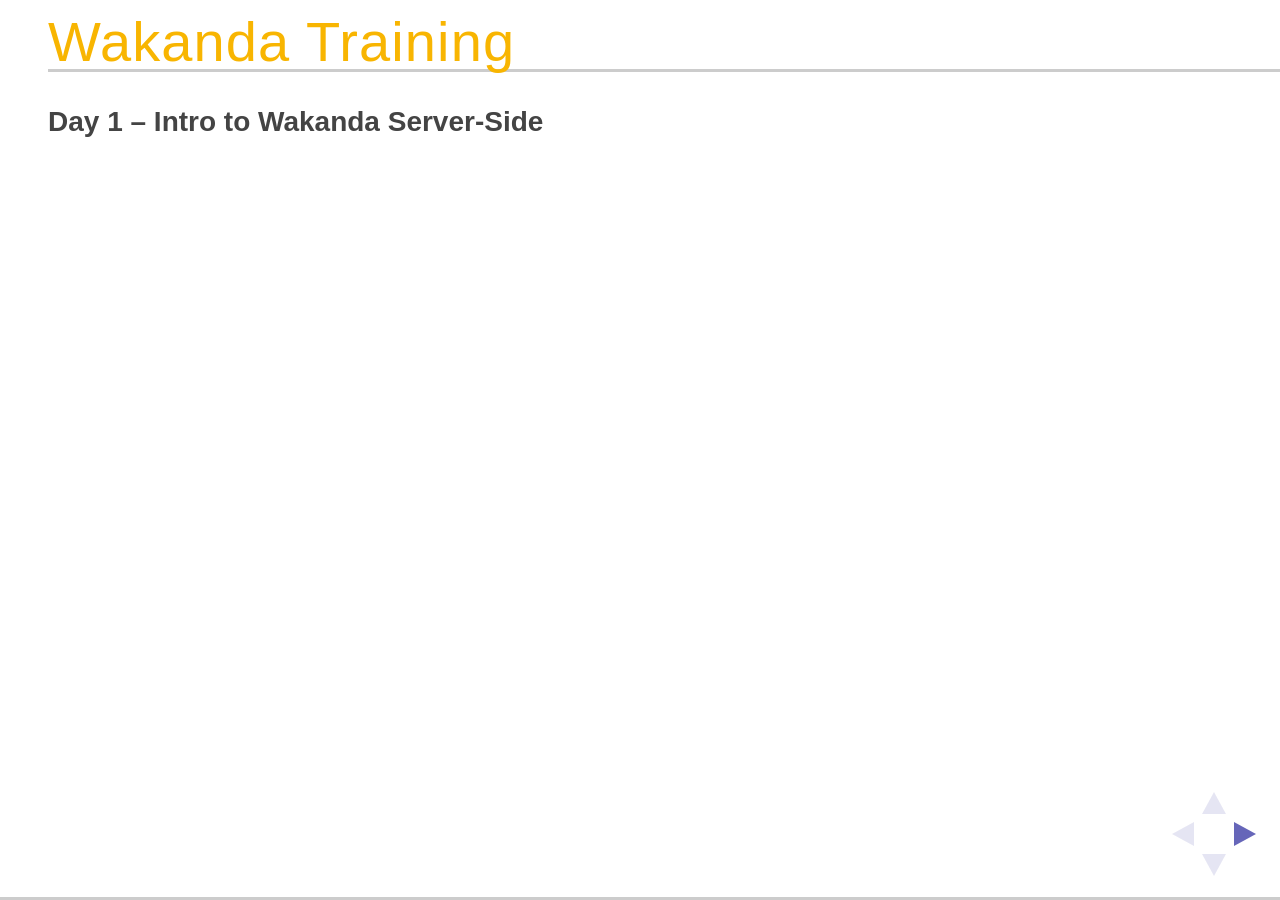
<file: WakandaTraining/WebFolder/wakSlides/01Overview.html>
﻿<!DOCTYPE html PUBLIC "-//W3C//DTD HTML 4.01 Transitional//EN"
   "http://www.w3.org/TR/html4/loose.dtd">

<html lang="en">
<head>
	<meta http-equiv="Content-Type" content="text/html; charset=utf-8">
	<title>Wakanda Training Day 1</title>
	<meta name="generator" content="TextMate http://macromates.com/">
	<meta name="author" content="David Robbins">
	<!-- Date: 2013-01-25 -->
	
	<link rel="stylesheet" href="reveal/css/reveal.css">
	<link rel="stylesheet" href="reveal/css/theme/wak.css" id="theme">

	<!-- For syntax highlighting -->
	<link rel="stylesheet" href="reveal/lib/css/zenburn.css">
</head>
<body>
<div id="container">
<div class="reveal">
<!-- Any section element inside of this container is displayed as a slide -->
<div class="slides">	

    <section>
        <h2>Wakanda Training</h2>
		<br/>
        <p><strong>Day 1 – Intro to Wakanda Server-Side</strong></p>
        <br/>

<!--        <p>Dave Terry</p>-->

<!--        <p>Pacific Data Management, Inc.</p>-->

    </section>

    <section>
        <h2>Wakanda Overview</h2>
        <ul>
            <li>Wakanda is a development and deployment<br/>environment for data-driven, browser-based<br/>applications</li>
        </ul>
    </section>   

	<section>
        <h2>Wakanda has three parts</h2>
        <ul>
            <li>Wakanda Server</li>
            <li>Wakanda Ajax Framework (WAF)</li>
            <li>Wakanda Studio</li>
        </ul>
    </section>

	<section>
        <h2>Wakanda Server</h2>
        <ul>
            <li>Wakanda Server is a faceless Data, Web, and REST server <br/>with a fully threaded JavaScript environment.</li>
        </ul>
    </section>

	<section>
        <h2>Wakanda Server as a Data Server</h2>
        <ul>
            <li>Built into Wakanda Server</li>
            <li>NoSQL but still relational</li>
            <li>Entity/Object based - Data is returned as JavaScript objects</li>
        </ul>
    </section>

	<section>
        <h2>Wakanda Server as a Web Server</h2>
        <ul>
            <li>Built-in admin pages</li>
            <li>Smart web page distribution (desktop, tablet, smartphone)</li>
            <li>Automatic session management</li>
        </ul>
    </section>


	<section>
        <h2>Wakanda Server as a REST Server</h2>
        <ul>
            <li>Industry standard HTTP-based data transfer architecture</li>
            <li>Used by Wakanda Ajax Framework to get and set data in Wakanda Server</li>
            <li>Can be used by other browser frameworks to manage data</li>
        </ul>
    </section>


	<section>
        <h2>Wakanda Server includes:</h2>
        <ul>
            <li>A fully threaded, very fast javascript environment</li>
            <li>A complete scriptable backup system</li>
            <li>A host of server-side services and resources</li>
        </ul>
    </section>

	<section>
        <h2>Wakanda Server runs on</h2>
        <ul>
            <li>Windows</li>
            <li>Mac</li>
            <li>Linux</li>
        </ul>
    </section>


	<section>
        <h2>Wakanda Ajax Framework</h2>
        <ul>
            <li>Multiple layers of access to Wakanda Server</li>
            <li>Provides easy-to-use data retrieval and update</li>
            <li>Implements a host of Wakanda specific widgets that are data aware</li>
            <li>Can be used in conjunction with other frameworks</li>
        </ul>
    </section>

	<section>
        <h2>WAF Requirements</h2>
        <ul>
            <li>HTML 5</li>
            <li>CSS 3</li>
            <li>Javascript</li>
			<li class="fragment"><br/>No browser plug-in needed!</li>

        </ul>
    </section>


	<section>
        <h2>WAF Supported Browsers</h2>
        <ul>
            <li>IE 9</li>
            <li>Chrome 6</li>
            <li>Safari 5</li>
            <li>Firefox 3.6</li>
        </ul>
    </section>
 
	<section>
        <h2>Wakanda Studio</h2>
        <ul>
            <li>Wakanda Studio is an IDE for creating <br/>Wakanda applications</li>

			<li class="fragment"><br/>Wakanda Studio runs on Mac OSX 10.6 and <br/> Windows Vista, 7 or 8 (32 or 64 bit)</li>

        </ul>
    </section>

	<section>
        <h2>Wakanda Studio Editors/Designers</h2>
        <ul>
            <li>Solution Explorer</li>
            <li>Datastore Model Designer</li>
            <li>GUI Designer (web page designer)</li>
            <li>Code editor</li>
            <li>Users and Groups editor (the Directory)</li>
            <li>Solution and project settings editor</li>
      </ul>
    </section>

	
</div>	
</div>
</div>
<script type="text/javascript" src="reveal/lib/js/head.min.js"></script>
<script type="text/javascript" src="reveal/js/reveal.js"></script>
<script type="text/javascript">
Reveal.initialize({
	controls: true,
	progress: true,
	history: true,
	center: true,
	overview: true,

	theme: Reveal.getQueryHash().theme, // available themes are in /css/theme
	transition: Reveal.getQueryHash().transition || 'linear', // default/cube/page/concave/zoom/linear/fade/none

	// Optional libraries used to extend on reveal.js
	dependencies: [
		{ src: 'reveal/lib/js/classList.js', condition: function() { return !document.body.classList; } },
		{ src: 'reveal/plugin/markdown/showdown.js', condition: function() { return !!document.querySelector( '[data-markdown]' ); } },
		{ src: 'reveal/plugin/markdown/markdown.js', condition: function() { return !!document.querySelector( '[data-markdown]' ); } },
		{ src: 'reveal/plugin/highlight/highlight.js', async: true, callback: function() { hljs.initHighlightingOnLoad(); } },
		{ src: 'reveal/plugin/zoom-js/zoom.js', async: true, condition: function() { return !!document.body.classList; } },
		{ src: 'reveal/plugin/notes/notes.js', async: true, condition: function() { return !!document.body.classList; } }
	//	{ src: 'reveal/plugin/remotes/remotes.js', async: true, condition: function() { return !!document.body.classList; } }
	]
});


</script>
</body>
</html>
</file>
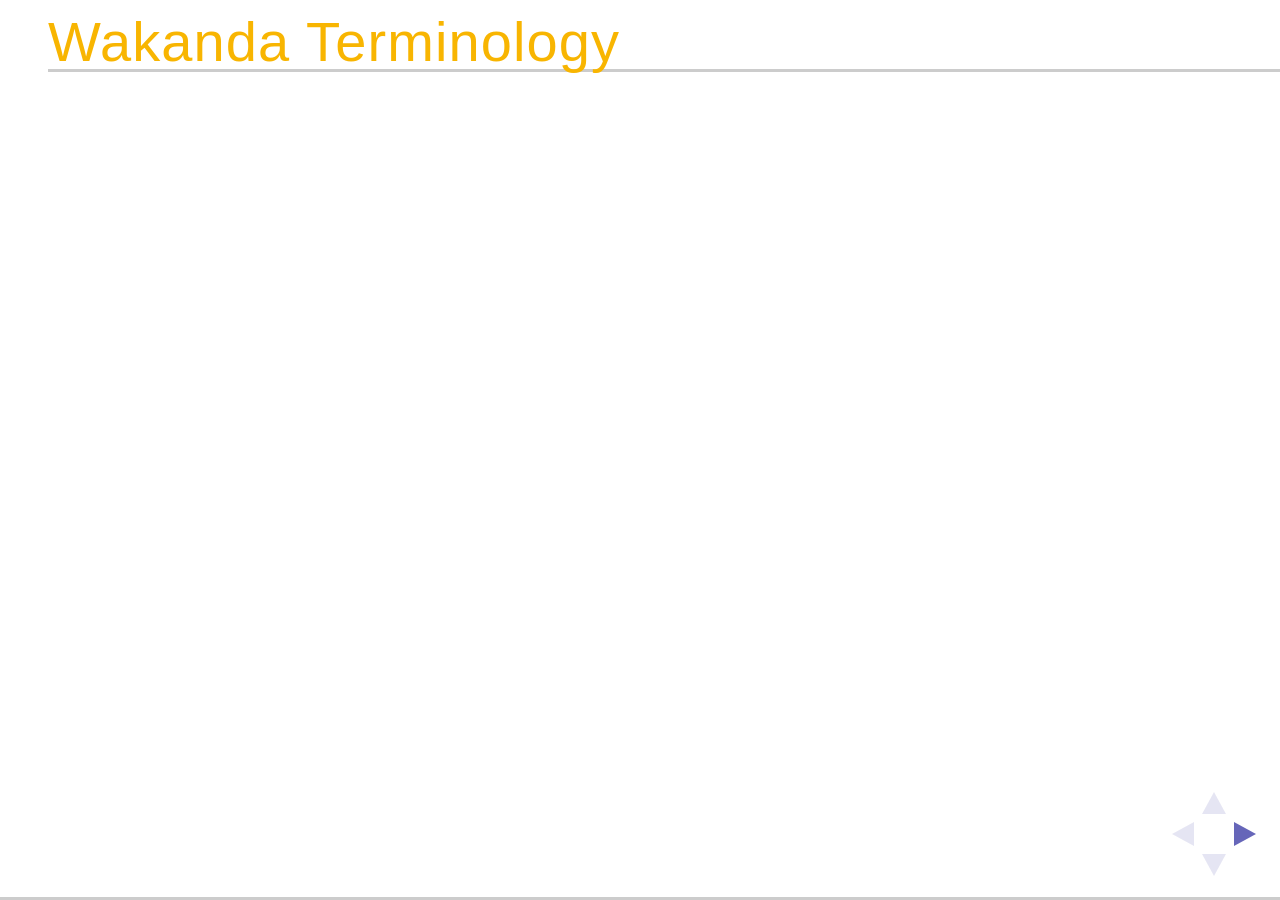
<file: WakandaTraining/WebFolder/wakSlides/02Terminology.html>
﻿<!DOCTYPE html PUBLIC "-//W3C//DTD HTML 4.01 Transitional//EN"
   "http://www.w3.org/TR/html4/loose.dtd">

<html lang="en">
<head>
	<meta http-equiv="Content-Type" content="text/html; charset=utf-8">
	<title>Wakanda Training Day 1</title>
	<meta name="generator" content="TextMate http://macromates.com/">
	<meta name="author" content="David Robbins">
	<!-- Date: 2013-01-25 -->
	
	<link rel="stylesheet" href="reveal/css/reveal.css">
	<link rel="stylesheet" href="reveal/css/theme/wak.css" id="theme">

	<!-- For syntax highlighting -->
	<link rel="stylesheet" href="reveal/lib/css/zenburn.css">
</head>
<body>
<div id="container">
<div class="reveal">
<!-- Any section element inside of this container is displayed as a slide -->
<div class="slides">	

   

    <section>
        <h2>Wakanda Terminology</h2>
        <ul class="fragment">
            <li><i><b>Solution</b></i></li>
			 <ul>
	            <li>Top level Wakanda item</li>
	            <li>Can hold multiple projects</li>
	            <li>Contains the directory which holds users and groups</li>
			</ul>
        </ul>

       <ul class="fragment">
            <li></br><i><b>Project</b></i></li>
			 <ul>
	            <li>Design-time term/concept representing one application</li>
	            <li>Contains one Datastore Model</li>
	            <li>Project's folder holds multiple files</li>
			</ul>
        </ul>
		<ul class="fragment">
            <li></br><i><b>Application</b></i></li>
			 <ul>
	            <li>Runtime representation of a Wakanda project</li>
			</ul>
        </ul>
    </section>


    <section>
        <h2>Wakanda Terminology</h2>
        <ul>
            <li><i><b>Datastore Model</b></i></li>
			 <ul>
	            <li>Project specific definition of data</li>
	            <li>Describes dataclasses of the datastore, their attributes</br>and other related items</li>
			</ul>
        </ul>

       <ul class="fragment">
            <li></br><i><b>Datastore</b></i></li>
			 <ul>
	            <li>Run-time term for an application's server-side bundle of </br>data and related code</li>
			</ul>
        </ul>


       <ul class="fragment">
            <li></br><i><b>Datastore Class</b></i></li>
			 <ul>
	            <li>Defines one type of data in the datastore model</li>
	            <li>Composed of datastore class attributes, methods and events</li>
	            <li>Often referred to as just <i><b>dataclass</b></i></li>
			</ul>
        </ul>

    </section>



    <section>
        <h2>Wakanda Terminology</h2>
        <ul>
            <li><i><b>Datastore Class Attribute</b></i></li>
			 <ul>
	            <li>Smallest portion of data in a dataclass</li>
	            <li>Often referred to as just <i><b>attribute</b></i></li>
			</ul>
        </ul>

       <ul class="fragment">
            <li></br><i><b>Datastore Class Method</b></i></li>
			 <ul>
	            <li>A portion of JavaScript code associated with a dataclass</li>
	            <li>Often referred to as a <i><b>class method</b></i></li>
			</ul>
        </ul>


       <ul class="fragment">
            <li></br><i><b>Datastore Entity</b></i></li>
			 <ul>
	            <li>Similar to a record, one instance of information in a dataclass</li>
	            <li>When used in code, a JavaScript object</li>
	            <li>Commonly referred to as an <i><b>entity</b></i></li>
			</ul>
        </ul>

    </section>

 	<section>
        <h2>Wakanda Terminology</h2>
        <ul>
            <li><i><b>Entity Collection</b></i></li>
			 <ul>
	            <li>A bundle of from 0 to <i>N</i> entities</li>
	            <li>When used in code, similar to a JavaScript array</li>
	            <li>May be ordered or un-ordered</li>
				 <ul>
	            	<li>In an <b>un-ordered</b> collection each entity can exist only once</li>
	            	<li>In an <b>ordered</b> collection each entity may appear more than once</li>
				</ul>

			</ul>
        </ul>

    </section>


 	<section>
        <h2>Wakanda Concept</h2>
        <ul>
            <li><i><b>Server-side vs. Browser-side</b></i></li>
			 <ul>
	            <li>Code in the model runs on Wakanda Server</li>
	            <li>Code incorporated into a web page runs on the browser</li>
				<li class="fragment"></br>Unless otherwise noted, all code shown in Day 1 of </br>Wakanda Training runs under Wakanda Server</li>

			</ul>
        </ul>

    </section>




	

	
</div>	
</div>
</div>
<script type="text/javascript" src="reveal/lib/js/head.min.js"></script>
<script type="text/javascript" src="reveal/js/reveal.js"></script>
<script type="text/javascript">
Reveal.initialize({
	controls: true,
	progress: true,
	history: true,
	center: true,
	overview: true,

	theme: Reveal.getQueryHash().theme, // available themes are in /css/theme
	transition: Reveal.getQueryHash().transition || 'linear', // default/cube/page/concave/zoom/linear/fade/none

	// Optional libraries used to extend on reveal.js
	dependencies: [
		{ src: 'reveal/lib/js/classList.js', condition: function() { return !document.body.classList; } },
		{ src: 'reveal/plugin/markdown/showdown.js', condition: function() { return !!document.querySelector( '[data-markdown]' ); } },
		{ src: 'reveal/plugin/markdown/markdown.js', condition: function() { return !!document.querySelector( '[data-markdown]' ); } },
		{ src: 'reveal/plugin/highlight/highlight.js', async: true, callback: function() { hljs.initHighlightingOnLoad(); } },
		{ src: 'reveal/plugin/zoom-js/zoom.js', async: true, condition: function() { return !!document.body.classList; } },
		{ src: 'reveal/plugin/notes/notes.js', async: true, condition: function() { return !!document.body.classList; } }
	//	{ src: 'reveal/plugin/remotes/remotes.js', async: true, condition: function() { return !!document.body.classList; } }
	]
});


</script>
</body>
</html>
</file>
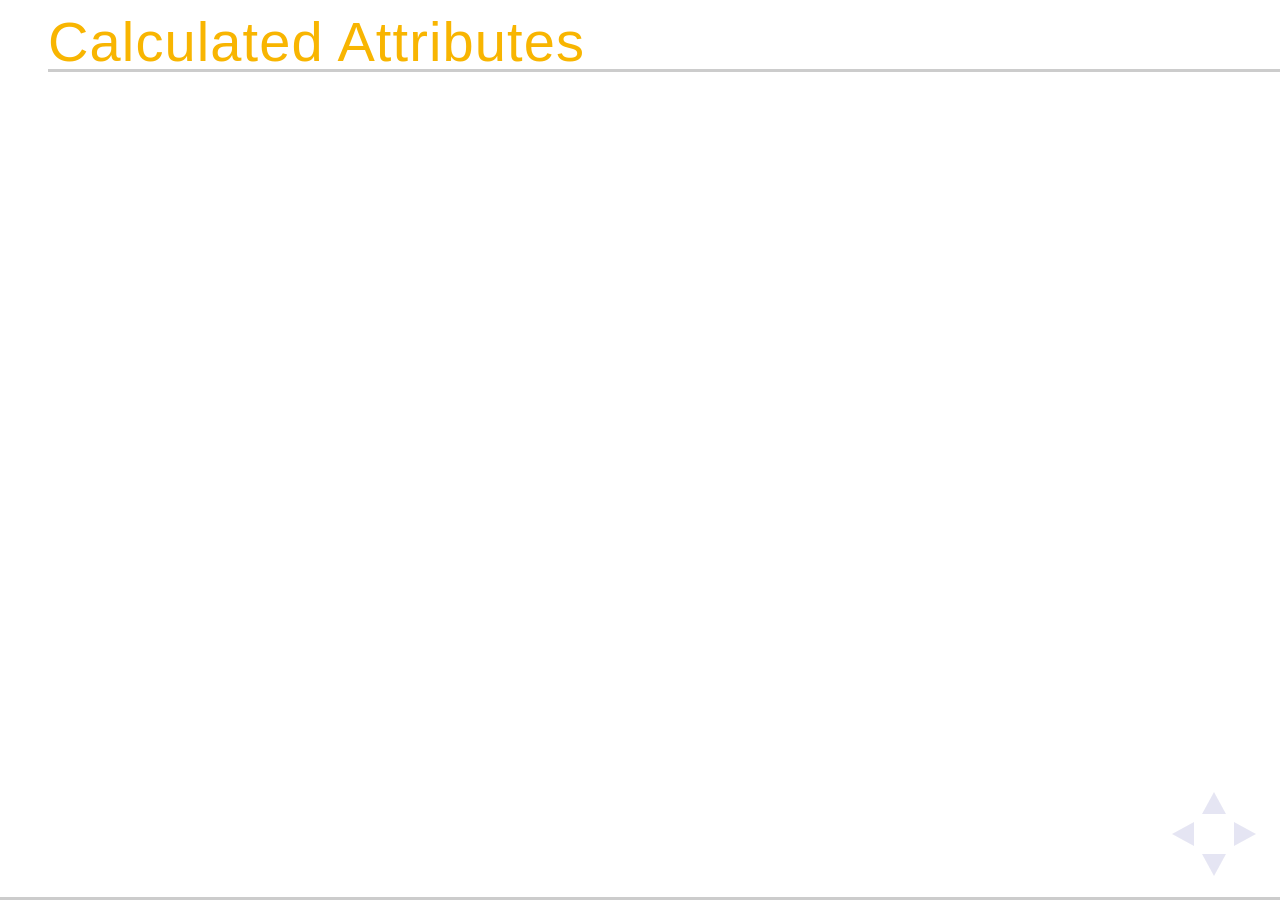
<file: WakandaTraining/WebFolder/wakSlides/03CalculatedAttributes.html>
﻿<!DOCTYPE html PUBLIC "-//W3C//DTD HTML 4.01 Transitional//EN"
   "http://www.w3.org/TR/html4/loose.dtd">

<html lang="en">
<head>
	<meta http-equiv="Content-Type" content="text/html; charset=utf-8">
	<title>Wakanda Training Day 1</title>
	<meta name="generator" content="TextMate http://macromates.com/">
	<meta name="author" content="David Robbins">
	<!-- Date: 2013-01-25 -->
	
	<link rel="stylesheet" href="reveal/css/reveal.css">
	<link rel="stylesheet" href="reveal/css/theme/wak.css" id="theme">

	<!-- For syntax highlighting -->
	<link rel="stylesheet" href="reveal/lib/css/zenburn.css">
</head>
<body>
<div id="container">
<div class="reveal">
<!-- Any section element inside of this container is displayed as a slide -->
<div class="slides">	
    <section>
        <h2>Calculated Attributes</h2>
			 <ul class="fragment">
            <li>Substitutes Javascript for data</li>
            <li>Executes on Wakanda Server</li>
            <li>Calculated when accessed</li>
            <li>Can be setup to allow assignments</li>
            <li>Can be setup to redirect queries and sorts</li>
            <li>Can be added to the model at any time, even after entities exist</li>
            <li>Browser treats them like storage attributes</li>
			 </ul>
    </section>


    




	

	
</div>	
</div>
</div>
<script type="text/javascript" src="reveal/lib/js/head.min.js"></script>
<script type="text/javascript" src="reveal/js/reveal.js"></script>
<script type="text/javascript">
Reveal.initialize({
	controls: true,
	progress: true,
	history: true,
	center: true,
	overview: true,

	theme: Reveal.getQueryHash().theme, // available themes are in /css/theme
	transition: Reveal.getQueryHash().transition || 'linear', // default/cube/page/concave/zoom/linear/fade/none

	// Optional libraries used to extend on reveal.js
	dependencies: [
		{ src: 'reveal/lib/js/classList.js', condition: function() { return !document.body.classList; } },
		{ src: 'reveal/plugin/markdown/showdown.js', condition: function() { return !!document.querySelector( '[data-markdown]' ); } },
		{ src: 'reveal/plugin/markdown/markdown.js', condition: function() { return !!document.querySelector( '[data-markdown]' ); } },
		{ src: 'reveal/plugin/highlight/highlight.js', async: true, callback: function() { hljs.initHighlightingOnLoad(); } },
		{ src: 'reveal/plugin/zoom-js/zoom.js', async: true, condition: function() { return !!document.body.classList; } },
		{ src: 'reveal/plugin/notes/notes.js', async: true, condition: function() { return !!document.body.classList; } }
	//	{ src: 'reveal/plugin/remotes/remotes.js', async: true, condition: function() { return !!document.body.classList; } }
	]
});


</script>
</body>
</html>
</file>
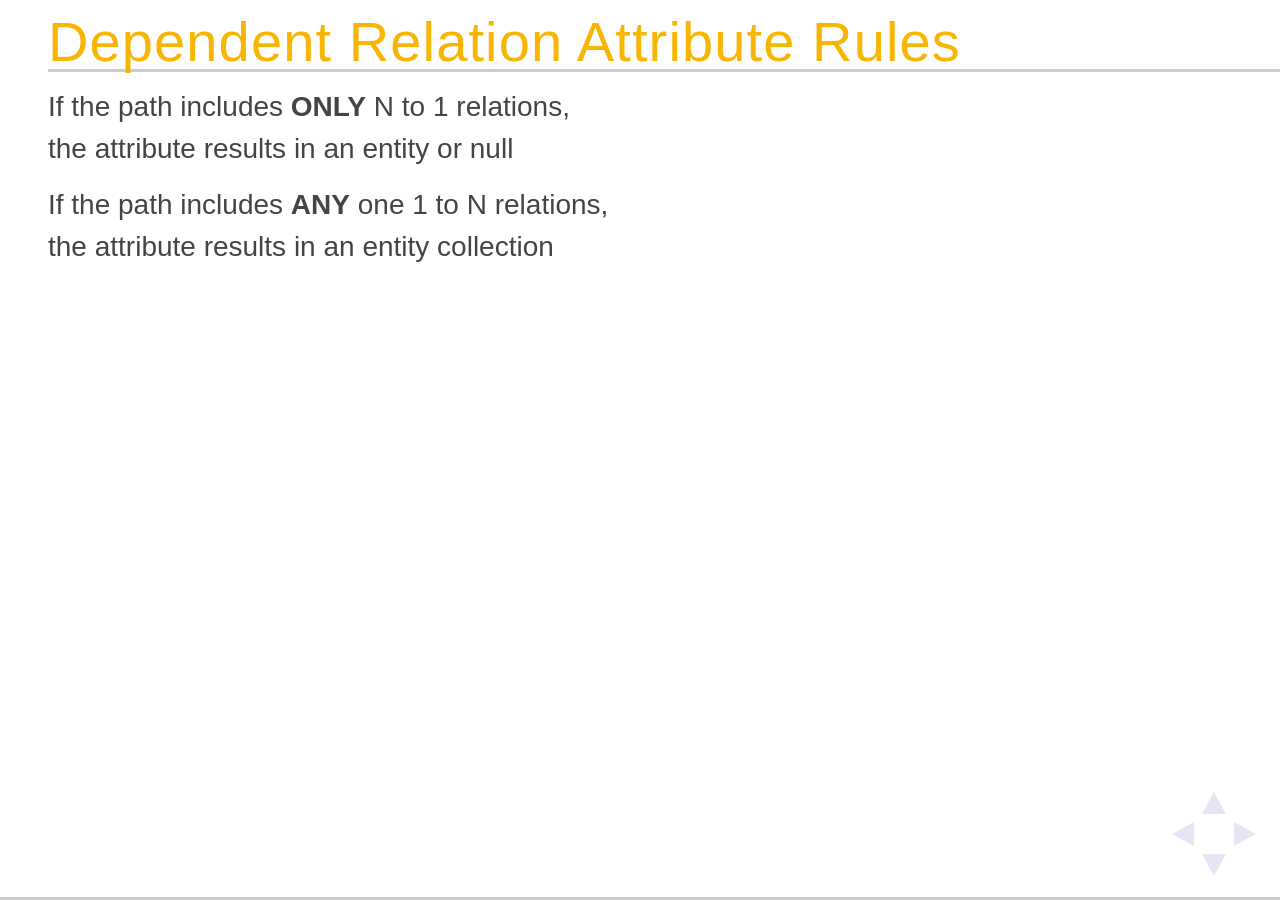
<file: WakandaTraining/WebFolder/wakSlides/04DependentRelationRules (1).html>
﻿<!DOCTYPE html PUBLIC "-//W3C//DTD HTML 4.01 Transitional//EN"
   "http://www.w3.org/TR/html4/loose.dtd">

<html lang="en">
<head>
	<meta http-equiv="Content-Type" content="text/html; charset=utf-8">
	<title>Wakanda Training Day 1</title>
	<meta name="generator" content="TextMate http://macromates.com/">
	<meta name="author" content="David Robbins">
	<!-- Date: 2013-01-25 -->
	
	<link rel="stylesheet" href="reveal/css/reveal.css">
	<link rel="stylesheet" href="reveal/css/theme/wak.css" id="theme">

	<!-- For syntax highlighting -->
	<link rel="stylesheet" href="reveal/lib/css/zenburn.css">
</head>
<body>
<div id="container">
<div class="reveal">
<!-- Any section element inside of this container is displayed as a slide -->
<div class="slides">	
    <section>
        <h2>Dependent Relation Attribute Rules</h2>
			 <ul>
            <li>If the path includes <b>ONLY</b> N to 1 relations, </br>the attribute results in an entity or null</li>
            <li>If the path includes <b>ANY</b> one 1 to N relations, </br>the attribute results in an entity collection</li>
			 </ul>
    </section>


    




	

	
</div>	
</div>
</div>
<script type="text/javascript" src="reveal/lib/js/head.min.js"></script>
<script type="text/javascript" src="reveal/js/reveal.js"></script>
<script type="text/javascript">
Reveal.initialize({
	controls: true,
	progress: true,
	history: true,
	center: true,
	overview: true,

	theme: Reveal.getQueryHash().theme, // available themes are in /css/theme
	transition: Reveal.getQueryHash().transition || 'linear', // default/cube/page/concave/zoom/linear/fade/none

	// Optional libraries used to extend on reveal.js
	dependencies: [
		{ src: 'reveal/lib/js/classList.js', condition: function() { return !document.body.classList; } },
		{ src: 'reveal/plugin/markdown/showdown.js', condition: function() { return !!document.querySelector( '[data-markdown]' ); } },
		{ src: 'reveal/plugin/markdown/markdown.js', condition: function() { return !!document.querySelector( '[data-markdown]' ); } },
		{ src: 'reveal/plugin/highlight/highlight.js', async: true, callback: function() { hljs.initHighlightingOnLoad(); } },
		{ src: 'reveal/plugin/zoom-js/zoom.js', async: true, condition: function() { return !!document.body.classList; } },
		{ src: 'reveal/plugin/notes/notes.js', async: true, condition: function() { return !!document.body.classList; } }
	//	{ src: 'reveal/plugin/remotes/remotes.js', async: true, condition: function() { return !!document.body.classList; } }
	]
});


</script>
</body>
</html>
</file>
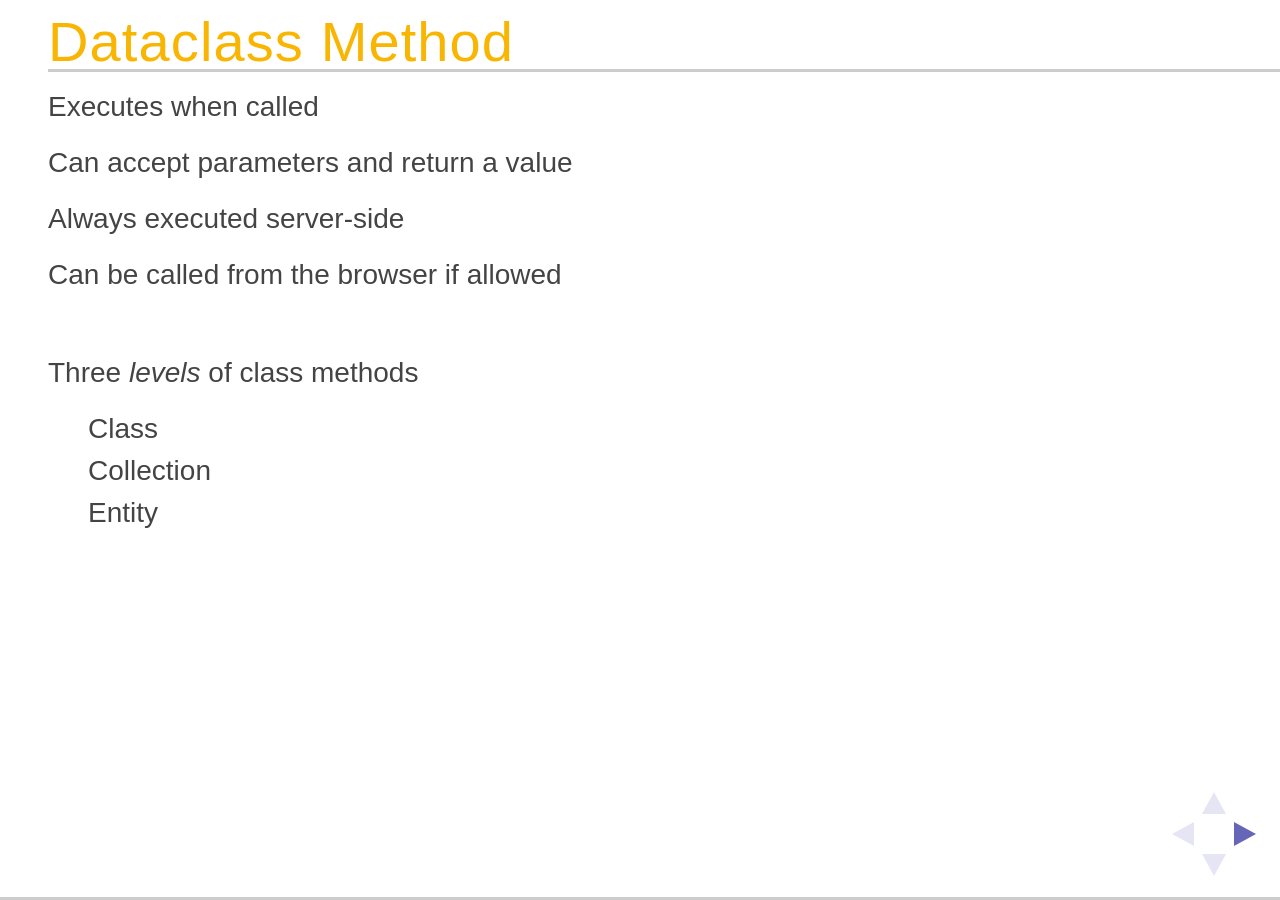
<file: WakandaTraining/WebFolder/wakSlides/06DataClassMethods.html>
﻿<!DOCTYPE html PUBLIC "-//W3C//DTD HTML 4.01 Transitional//EN"
   "http://www.w3.org/TR/html4/loose.dtd">

<html lang="en">
<head>
	<meta http-equiv="Content-Type" content="text/html; charset=utf-8">
	<title>Wakanda Training Day 1</title>
	<meta name="generator" content="TextMate http://macromates.com/">
	<meta name="author" content="David Robbins">
	<!-- Date: 2013-01-25 -->
	
	<link rel="stylesheet" href="reveal/css/reveal.css">
	<link rel="stylesheet" href="reveal/css/theme/wak.css" id="theme">

	<!-- For syntax highlighting -->
	<link rel="stylesheet" href="reveal/lib/css/zenburn.css">
</head>
<body>
<div id="container">
<div class="reveal">
<!-- Any section element inside of this container is displayed as a slide -->
<div class="slides">	

    <section>
        <h2>Dataclass Method</h2>
        <ul>
            <li>Executes when called</li>
            <li>Can accept parameters and return a value</li>
            <li>Always executed server-side</li>
            <li>Can be called from the browser if allowed</li>
            <li></br>Three <i>levels</i> of class methods</li>
	        <ul>
            	<li>Class</br>
            	Collection</br>
            	Entity</li>
	        </ul>
        </ul>

    </section>

    <section>
        <h2>Dataclass Method Levels</h2>
        <ul>
         <li>Class level method</li>
         <ul>
			<li>Becomes a property of the dataclass
			</br>Called using a dataclass reference
            </br>The keyword <b>this</b> refers to the dataclass inside the method</li>
         </ul>
        </ul>

        <ul class="fragment">
         <li>Collection level method</li>
         <ul>
            <li>Becomes a property of entity collections from the dataclass
            </br>Called using an entity collection
            </br>The keyword <b>this</b> refers to entity collection inside the method</li>
         </ul>
        </ul>

        <ul class="fragment">
         <li>Entity level method</li>
         <ul>
            <li>Becomes a property of entities from the dataclass
            </br>Called using an entity's reference
            </br>The keyword <b>this</b> refers to the entity</li>
         </ul>
        </ul>

   </section>


    	
</div>	
</div>
</div>
<script type="text/javascript" src="reveal/lib/js/head.min.js"></script>
<script type="text/javascript" src="reveal/js/reveal.js"></script>
<script type="text/javascript">
Reveal.initialize({
	controls: true,
	progress: true,
	history: true,
	center: true,
	overview: true,

	theme: Reveal.getQueryHash().theme, // available themes are in /css/theme
	transition: Reveal.getQueryHash().transition || 'linear', // default/cube/page/concave/zoom/linear/fade/none

	// Optional libraries used to extend on reveal.js
	dependencies: [
		{ src: 'reveal/lib/js/classList.js', condition: function() { return !document.body.classList; } },
		{ src: 'reveal/plugin/markdown/showdown.js', condition: function() { return !!document.querySelector( '[data-markdown]' ); } },
		{ src: 'reveal/plugin/markdown/markdown.js', condition: function() { return !!document.querySelector( '[data-markdown]' ); } },
		{ src: 'reveal/plugin/highlight/highlight.js', async: true, callback: function() { hljs.initHighlightingOnLoad(); } },
		{ src: 'reveal/plugin/zoom-js/zoom.js', async: true, condition: function() { return !!document.body.classList; } },
		{ src: 'reveal/plugin/notes/notes.js', async: true, condition: function() { return !!document.body.classList; } }
	//	{ src: 'reveal/plugin/remotes/remotes.js', async: true, condition: function() { return !!document.body.classList; } }
	]
});


</script>
</body>
</html>
</file>
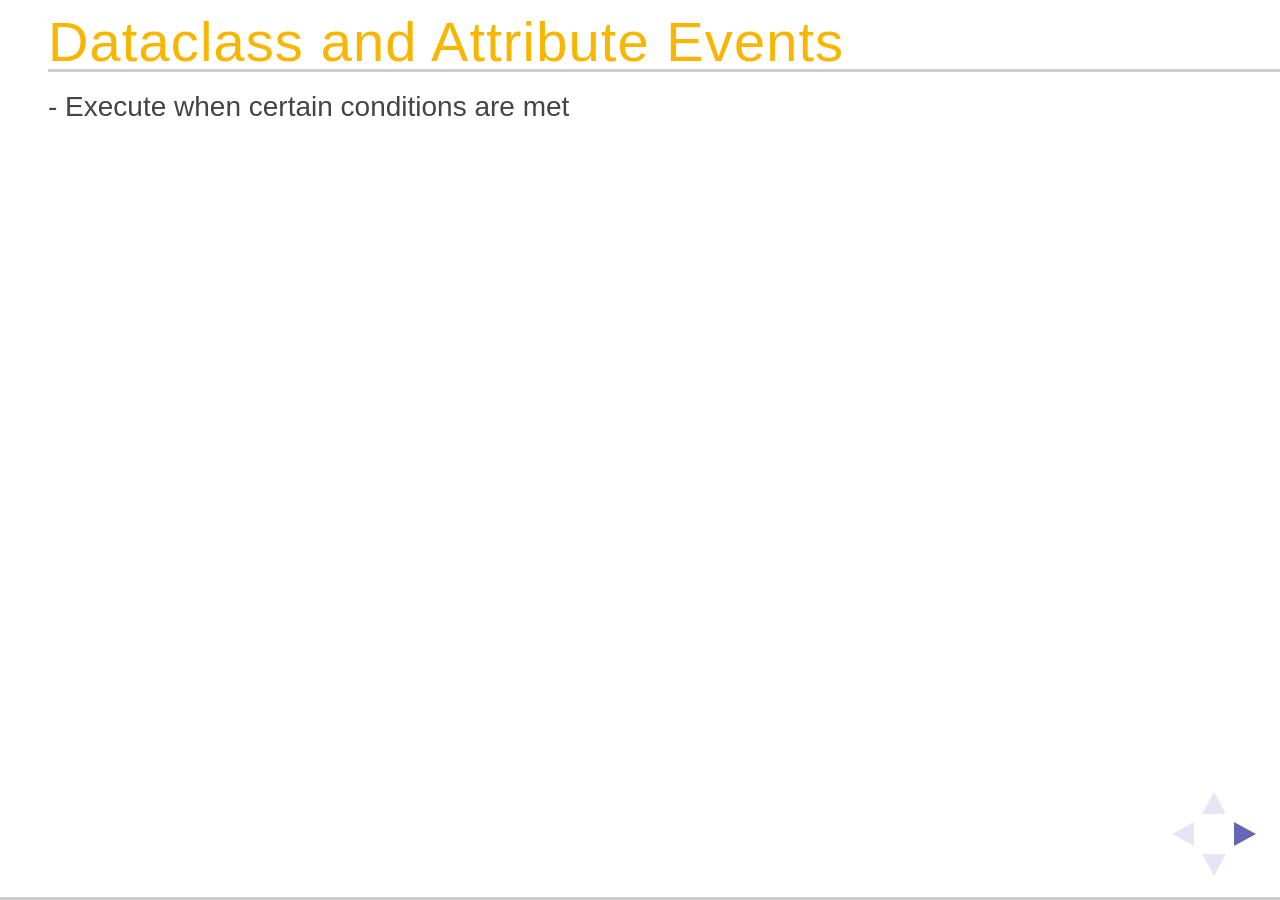
<file: WakandaTraining/WebFolder/wakSlides/07DataClassEvents.html>
﻿<!DOCTYPE html PUBLIC "-//W3C//DTD HTML 4.01 Transitional//EN"
   "http://www.w3.org/TR/html4/loose.dtd">

<html lang="en">
<head>
	<meta http-equiv="Content-Type" content="text/html; charset=utf-8">
	<title>Wakanda Training Day 1</title>
	<meta name="generator" content="TextMate http://macromates.com/">
	<meta name="author" content="David Robbins">
	<!-- Date: 2013-01-25 -->
	
	<link rel="stylesheet" href="reveal/css/reveal.css">
	<link rel="stylesheet" href="reveal/css/theme/wak.css" id="theme">

	<!-- For syntax highlighting -->
	<link rel="stylesheet" href="reveal/lib/css/zenburn.css">
</head>
<body>
<div id="container">
<div class="reveal">
<!-- Any section element inside of this container is displayed as a slide -->
<div class="slides">	

    <section>
        <h2>Dataclass and Attribute Events</h2>
        <ul>
            <li>- Execute when certain conditions are met</li>
            <li class="fragment">- You do not call them directly</li>
            <li class="fragment">- Most are available for both dataclass and attribute</li>
            <li class="fragment">- In all cases, the keyword <b>this</b> refers to the entity</li>
            <li class="fragment">- Attribute level events receive a parameter that is the name of the attribute</li>
            <li class="fragment">- Code in an event can cause another event to execute but not the same event. </br> This avoids infinite loops.</li>
        </ul>

    </section>

    <section>
        <h2>Event Types</h2>
        <ul></br><b>On Init</b> (dataclass and attribute) - common
			<li>- Executes when a new entity comes into existance</li>
			<li>- Runs AFTER any auto-sequence or auto-generate properties are applied</li>
            <li>- Runs BEFORE the entity is delivered to the creating code</li>
		</ul>

        <ul class="fragment"></br><b>On Load</b> (dataclass) - uncommon
			<li>- Executes when an existing entity is loaded from the datastore</li>
            <li>- Runs BEFORE the entity is delivered to the accessing code</li>
		</ul>
          
        <ul class="fragment"></br><b>On Load</b> (attribute) - uncommon
			<li>- Executes the first time an attribute value is accessed or assigned</li>
			<li>- Runs for both new AND existing entities</li>
            <li>- Runs BEFORE the attribute's value is delivered to the accessing code</li>
		</ul>
   </section>

    <section>
        <h2>Event Types (continued)</h2>
        <ul></br><b>On Set</b> (attribute only) - modestly common
			<li>- Executes when a value is assigned to an entity's attribute</li>
			<li>- Runs AFTER the value has already been assigned</li>
		</ul>

        <ul class="fragment"></br><b>On Validate</b> (dataclass and attribute) - very common
			<li>- Executes when an entity is being validated or saved</li>
			<li>- Runs BEFORE the On Save event if an entity is being saved</li>
            <li>- Can reject the validation by returning an object</li>
            <li>- Used to check attributes values and return what is wrong if need be </li>
		</ul>
          
        <ul class="fragment"></br><b>On Save</b> (dataclass and attribute) - very common
			<li>- Executes when an entity is being saved</li>
			<li>- Runs AFTER the On Validate event</li>
            <li>- Can reject the validation by returning an object</li>
            <li>- Used to complete any 'busy work' needed by the application</li>
		</ul>
   </section>

    <section>
        <h2>Event Types (continued)</h2>
        <ul></br><b>On Remove</b> (dataclass and attribute) - modestly common
			<li>- Executes when an entity is being removed</li>
			<li>- Runs BEFORE the entity is deleted</li>
            <li>- Can reject the deletion by returning an object</li>
		</ul>

        <ul class="fragment"></br><b>On Restricting Query</b> (dataclass only) - very common
			<li>- Executes when code attempts to access entities from the dataclass</li>
			<li>- Returns an entity collection of the dataclass</li>
            <li>- Restricts which entities can be accessed from the dataclass</li>
            <li>- Used in conjunction with security and dataclass inheritance</li>
            <li>- Will be explained and demonstrated in Day 3 training</li>
		</ul>          
   </section>

    	
</div>	
</div>
</div>
<script type="text/javascript" src="reveal/lib/js/head.min.js"></script>
<script type="text/javascript" src="reveal/js/reveal.js"></script>
<script type="text/javascript">
Reveal.initialize({
	controls: true,
	progress: true,
	history: true,
	center: true,
	overview: true,

	theme: Reveal.getQueryHash().theme, // available themes are in /css/theme
	transition: Reveal.getQueryHash().transition || 'linear', // default/cube/page/concave/zoom/linear/fade/none

	// Optional libraries used to extend on reveal.js
	dependencies: [
		{ src: 'reveal/lib/js/classList.js', condition: function() { return !document.body.classList; } },
		{ src: 'reveal/plugin/markdown/showdown.js', condition: function() { return !!document.querySelector( '[data-markdown]' ); } },
		{ src: 'reveal/plugin/markdown/markdown.js', condition: function() { return !!document.querySelector( '[data-markdown]' ); } },
		{ src: 'reveal/plugin/highlight/highlight.js', async: true, callback: function() { hljs.initHighlightingOnLoad(); } },
		{ src: 'reveal/plugin/zoom-js/zoom.js', async: true, condition: function() { return !!document.body.classList; } },
		{ src: 'reveal/plugin/notes/notes.js', async: true, condition: function() { return !!document.body.classList; } }
	//	{ src: 'reveal/plugin/remotes/remotes.js', async: true, condition: function() { return !!document.body.classList; } }
	]
});


</script>
</body>
</html>
</file>
<file: WakandaTraining/WebFolder/wakSlides/reveal/css/reveal.css>
@charset "UTF-8";

/*!
 * reveal.js
 * http://lab.hakim.se/reveal-js
 * MIT licensed
 *
 * Copyright (C) 2011-2012 Hakim El Hattab, http://hakim.se
 */


/*********************************************
 * RESET STYLES
 *********************************************/

html, body, .reveal div, .reveal span, .reveal applet, .reveal object, .reveal iframe,
.reveal h1, .reveal h2, .reveal h3, .reveal h4, .reveal h5, .reveal h6, .reveal p, .reveal blockquote, .reveal pre,
.reveal a, .reveal abbr, .reveal acronym, .reveal address, .reveal big, .reveal cite, .reveal code,
.reveal del, .reveal dfn, .reveal em, .reveal img, .reveal ins, .reveal kbd, .reveal q, .reveal s, .reveal samp,
.reveal small, .reveal strike, .reveal strong, .reveal sub, .reveal sup, .reveal tt, .reveal var,
.reveal b, .reveal u, .reveal i, .reveal center,
.reveal dl, .reveal dt, .reveal dd, .reveal ol, .reveal ul, .reveal li,
.reveal fieldset, .reveal form, .reveal label, .reveal legend,
.reveal table, .reveal caption, .reveal tbody, .reveal tfoot, .reveal thead, .reveal tr, .reveal th, .reveal td,
.reveal article, .reveal aside, .reveal canvas, .reveal details, .reveal embed,
.reveal figure, .reveal figcaption, .reveal footer, .reveal header, .reveal hgroup,
.reveal menu, .reveal nav, .reveal output, .reveal ruby, .reveal section, .reveal summary,
.reveal time, .reveal mark, .reveal audio, video {
	margin: 0;
	padding: 0;
	border: 0;
	font-size: 100%;
	font: inherit;
	vertical-align: baseline;
}

.reveal article, .reveal aside, .reveal details, .reveal figcaption, .reveal figure,
.reveal footer, .reveal header, .reveal hgroup, .reveal menu, .reveal nav, .reveal section {
	display: block;
}


/*********************************************
 * GLOBAL STYLES
 *********************************************/
/*
html,
body {
	width: 100%;
	height: 100%;
	overflow: hidden;
}
*/

html,
body {
	width: 100%;
	height: 100%;
	min-height: 700px;
	overflow: hidden;
}

body {
	position: relative;
	line-height: 1;
}

::selection {
	background: #FF5E99;
	color: #fff;
	text-shadow: none;
}

@media screen and (max-width: 900px), (max-height: 600px) {
	.reveal .slides {
		font-size: 0.82em;
	}
}

@media screen and (max-width: 700px), (max-height: 400px) {
	.reveal .slides {
		font-size: 0.66em;
	}
}

/*********************************************
 * HEADERS
 *********************************************/
/*
.reveal h1,
.reveal h2,
.reveal h3,
.reveal h4,
.reveal h5,
.reveal h6 {
	-webkit-hyphens: auto;
	   -moz-hyphens: auto;
	        hyphens: auto;

	word-break: break-all;
	word-break: break-word;
}
*/
.reveal h1 { font-size: 3.77em; }
.reveal h2 { font-size: 2.11em;	}
.reveal h3 { font-size: 1.55em;	}
.reveal h4 { font-size: 1em;	}


/*********************************************
 * VIEW FRAGMENTS
 *********************************************/

.reveal .slides section .fragment {
	opacity: 0;

	-webkit-transition: all .2s ease;
	   -moz-transition: all .2s ease;
	    -ms-transition: all .2s ease;
	     -o-transition: all .2s ease;
	        transition: all .2s ease;
}
	.reveal .slides section .fragment.visible {
		opacity: 1;
	}

.reveal .slides section .fragment.grow {
	opacity: 1;
}
	.reveal .slides section .fragment.grow.visible {
		-webkit-transform: scale( 1.3 );
		   -moz-transform: scale( 1.3 );
		    -ms-transform: scale( 1.3 );
		     -o-transform: scale( 1.3 );
		        transform: scale( 1.3 );
	}

.reveal .slides section .fragment.shrink {
	opacity: 1;
}
	.reveal .slides section .fragment.shrink.visible {
		-webkit-transform: scale( 0.7 );
		   -moz-transform: scale( 0.7 );
		    -ms-transform: scale( 0.7 );
		     -o-transform: scale( 0.7 );
		        transform: scale( 0.7 );
	}

.reveal .slides section .fragment.roll-in {
	opacity: 0;

	-webkit-transform: rotateX( 90deg );
	   -moz-transform: rotateX( 90deg );
	    -ms-transform: rotateX( 90deg );
	     -o-transform: rotateX( 90deg );
	        transform: rotateX( 90deg );
}
	.reveal .slides section .fragment.roll-in.visible {
		opacity: 1;

		-webkit-transform: rotateX( 0 );
		   -moz-transform: rotateX( 0 );
		    -ms-transform: rotateX( 0 );
		     -o-transform: rotateX( 0 );
		        transform: rotateX( 0 );
	}

.reveal .slides section .fragment.fade-out {
	opacity: 1;
}
	.reveal .slides section .fragment.fade-out.visible {
		opacity: 0;
	}

.reveal .slides section .fragment.highlight-red,
.reveal .slides section .fragment.highlight-green,
.reveal .slides section .fragment.highlight-blue {
	opacity: 1;
}
	.reveal .slides section .fragment.highlight-red.visible {
		color: #ff2c2d
	}
	.reveal .slides section .fragment.highlight-green.visible {
		color: #17ff2e;
	}
	.reveal .slides section .fragment.highlight-blue.visible {
		color: #1b91ff;
	}


/*********************************************
 * DEFAULT ELEMENT STYLES
 *********************************************/
.reveal .slides section {
	line-height: 1.2em;
	font-weight: normal;
}

/* Fixes issue in Chrome where italic fonts did not appear when printing to PDF */
.reveal:after {
  content: '';
  font-style: italic;
}

/* Ensure certain elements are never larger than the slide itself */
.reveal img,
.reveal video,
.reveal iframe {
	max-width: 100%;
	max-height: 100%;
}

.reveal strong,
.reveal b {
	font-weight: bold;
}

.reveal em,
.reveal i {
	font-style: italic;
}

.reveal ol,
.reveal ul {
	display: inline-block;

	text-align: left;
	margin: 0 0 0 1em;
}

/*
.reveal ol {
	list-style-type: decimal;
}

.reveal ul {
	list-style-type: disc;
}

.reveal ul ul {
	list-style-type: square;
}

.reveal ul ul ul {
	list-style-type: circle;
}

.reveal ul ul,
.reveal ul ol,
.reveal ol ol,
.reveal ol ul {
	display: block;
	margin-left: 40px;
}
*/

.reveal ol,
.reveal ul {
	display: inline-block;

	text-align: left;
	margin: 0 0 0 1em;
}

.reveal ol {
	list-style-type: decimal;
}

.reveal ul {
	list-style-type: disc;
}

.reveal ul ul {
	list-style-type: square;
}

.reveal ul ul ul {
	list-style-type: circle;
}

.reveal ul ul,
.reveal ul ol,
.reveal ol ol,
.reveal ol ul {
	display: block;
	margin-left: 40px;
}

.reveal p {
	margin-bottom: 10px;
	line-height: 1.2em;
}

.reveal q,
.reveal blockquote {
	quotes: none;
}

.reveal blockquote {
	display: block;
	position: relative;
	width: 70%;
	margin: 5px auto;
	padding: 5px;

	font-style: italic;
	background: rgba(255, 255, 255, 0.05);
	box-shadow: 0px 0px 2px rgba(0,0,0,0.2);
}
	.reveal blockquote p:first-child,
	.reveal blockquote p:last-child {
		display: inline-block;
	}
	.reveal blockquote:before {
		content: '\201C';
	}
	.reveal blockquote:after {
		content: '\201D';
	}

.reveal q {
	font-style: italic;
}
	.reveal q:before {
		content: '\201C';
	}
	.reveal q:after {
		content: '\201D';
	}

.reveal pre {
	display: block;
	position: relative;
	width: 90%;
	/*margin: 15px auto;*/

	text-align: left;
	/*font-size: 0.55em;
	font-family: monospace;
	line-height: 1.2em;*/

	word-wrap: break-word;

	box-shadow: 0px 0px 6px rgba(0,0,0,0.3);
}
.reveal pre code {
	padding: 5px;
}

.reveal code {
	font-family: monospace;
	overflow: auto;
	max-height: 800px;
}

.reveal table th,
.reveal table td {
	text-align: left;
	padding-right: .3em;
}

.reveal table th {
	text-shadow: rgb(255,255,255) 1px 1px 2px;
}

.reveal sup {
	vertical-align: super;
}
.reveal sub {
	vertical-align: sub;
}

.reveal small {
	display: inline-block;
	font-size: 0.6em;
	line-height: 1.2em;
	vertical-align: top;
}

.reveal small * {
	vertical-align: top;
}


/*********************************************
 * CONTROLS
 *********************************************/

.reveal .controls {
	display: none;
	position: fixed;
	width: 110px;
	height: 110px;
	z-index: 30;
	right: 10px;
	bottom: 10px;
}

.reveal .controls div {
	position: absolute;
	opacity: 0.1;
	width: 0; 
	height: 0; 
	border: 12px solid transparent;

	-webkit-transition: opacity 0.2s ease;
	   -moz-transition: opacity 0.2s ease;
	    -ms-transition: opacity 0.2s ease;
	     -o-transition: opacity 0.2s ease;
	        transition: opacity 0.2s ease;
}

.reveal .controls div.enabled {
	opacity: 0.6;
	cursor: pointer;
}

.reveal .controls div.enabled:active {
	margin-top: 1px;
}

.reveal .controls div.navigate-left {
	top: 42px;

	border-right-width: 22px;
	border-right-color: #eee;
}

.reveal .controls div.navigate-right {
	left: 74px;
	top: 42px;

	border-left-width: 22px;
	border-left-color: #eee;
}

.reveal .controls div.navigate-up {
	left: 42px;

	border-bottom-width: 22px;
	border-bottom-color: #eee;
}

.reveal .controls div.navigate-down {
	left: 42px;
	top: 74px;

	border-top-width: 22px;
	border-top-color: #eee;
}


/*********************************************
 * PROGRESS BAR
 *********************************************/

.reveal .progress {
	position: fixed;
	display: none;
	height: 3px;
	width: 100%;
	bottom: 0;
	left: 0;
	z-index: 10;
}
	.reveal .progress:after {
		content: '';
		display: 'block';
		position: absolute;
		height: 20px;
		width: 100%;
		top: -20px;
	}
	.reveal .progress span {
		display: block;
		height: 100%;
		width: 0px;

		-webkit-transition: width 800ms cubic-bezier(0.260, 0.860, 0.440, 0.985);
		   -moz-transition: width 800ms cubic-bezier(0.260, 0.860, 0.440, 0.985);
		    -ms-transition: width 800ms cubic-bezier(0.260, 0.860, 0.440, 0.985);
		     -o-transition: width 800ms cubic-bezier(0.260, 0.860, 0.440, 0.985);
		        transition: width 800ms cubic-bezier(0.260, 0.860, 0.440, 0.985);
	}


/*********************************************
 * ROLLING LINKS
 *********************************************/

.reveal .roll {
	display: inline-block;
	line-height: 1.2;
	overflow: hidden;

	vertical-align: top;

	-webkit-perspective: 400px;
	   -moz-perspective: 400px;
	    -ms-perspective: 400px;
	        perspective: 400px;

	-webkit-perspective-origin: 50% 50%;
	   -moz-perspective-origin: 50% 50%;
	    -ms-perspective-origin: 50% 50%;
	        perspective-origin: 50% 50%;
}
	.reveal .roll:hover {
		background: none;
		text-shadow: none;
	}
.reveal .roll span {
	display: block;
	position: relative;
	padding: 0 2px;

	pointer-events: none;

	-webkit-transition: all 400ms ease;
	   -moz-transition: all 400ms ease;
	    -ms-transition: all 400ms ease;
	        transition: all 400ms ease;

	-webkit-transform-origin: 50% 0%;
	   -moz-transform-origin: 50% 0%;
	    -ms-transform-origin: 50% 0%;
	        transform-origin: 50% 0%;

	-webkit-transform-style: preserve-3d;
	   -moz-transform-style: preserve-3d;
	    -ms-transform-style: preserve-3d;
	        transform-style: preserve-3d;

	-webkit-backface-visibility: hidden;
	   -moz-backface-visibility: hidden;
	        backface-visibility: hidden;
}
	.reveal .roll:hover span {
	    background: rgba(0,0,0,0.5);

	    -webkit-transform: translate3d( 0px, 0px, -45px ) rotateX( 90deg );
	       -moz-transform: translate3d( 0px, 0px, -45px ) rotateX( 90deg );
	        -ms-transform: translate3d( 0px, 0px, -45px ) rotateX( 90deg );
	            transform: translate3d( 0px, 0px, -45px ) rotateX( 90deg );
	}
.reveal .roll span:after {
	content: attr(data-title);

	display: block;
	position: absolute;
	left: 0;
	top: 0;
	padding: 0 2px;

	-webkit-transform-origin: 50% 0%;
	   -moz-transform-origin: 50% 0%;
	    -ms-transform-origin: 50% 0%;
	        transform-origin: 50% 0%;

	-webkit-transform: translate3d( 0px, 110%, 0px ) rotateX( -90deg );
	   -moz-transform: translate3d( 0px, 110%, 0px ) rotateX( -90deg );
	    -ms-transform: translate3d( 0px, 110%, 0px ) rotateX( -90deg );
	        transform: translate3d( 0px, 110%, 0px ) rotateX( -90deg );
}


/*********************************************
 * SLIDES
 *********************************************/
.reveal .slides {
    width: 100%;
    left: 0;
    top: 0;
    -moz-box-sizing: border-box;
    padding: 0 48px;
    min-height: 100%;
	overflow: visible;
	z-index: 1;

	-webkit-transition: -webkit-perspective .4s ease;
	   -moz-transition: -moz-perspective .4s ease;
	    -ms-transition: -ms-perspective .4s ease;
	     -o-transition: -o-perspective .4s ease;
	        transition: perspective .4s ease;

	-webkit-perspective: 600px;
	   -moz-perspective: 600px;
	    -ms-perspective: 600px;
	        perspective: 600px;

	-webkit-perspective-origin: 0% 25%;
	   -moz-perspective-origin: 0% 25%;
	    -ms-perspective-origin: 0% 25%;
	        perspective-origin: 0% 25%;
}

.reveal .slides>section,
.reveal .slides>section>section {
	display: none;
	position: absolute;
	width: 100%;
    width: 100%;
    left: 0;
    top: 0;
    -moz-box-sizing: border-box;
    padding: 0 48px;
    min-height: 100%;

	z-index: 10;

	-webkit-transform-style: preserve-3d;
	   -moz-transform-style: preserve-3d;
	    -ms-transform-style: preserve-3d;
	        transform-style: preserve-3d;

	-webkit-transition: all 800ms cubic-bezier(0.260, 0.860, 0.440, 0.985);
	   -moz-transition: all 800ms cubic-bezier(0.260, 0.860, 0.440, 0.985);
	    -ms-transition: all 800ms cubic-bezier(0.260, 0.860, 0.440, 0.985);
	     -o-transition: all 800ms cubic-bezier(0.260, 0.860, 0.440, 0.985);
	        transition: all 800ms cubic-bezier(0.260, 0.860, 0.440, 0.985);
}

.reveal .slides>section.present {
	display: block;
	z-index: 11;
	opacity: 1;
}

.reveal .slides>section {
	/*margin-left: -60%;*/
}

/* min height + 40 to account for padding */
/*
.reveal {
	position: relative;
	width: 100%;
	height: 100%;
	min-height: 640px; 
}

.reveal .slides {
	position: absolute;
	max-width: 900px;
	min-height: 600px;
	width: 80%;
	left: 50%;
	top: 50%;
	
	overflow: visible;
	z-index: 1;
	text-align: center;

	-webkit-transition: -webkit-perspective .4s ease;
	   -moz-transition: -moz-perspective .4s ease;
	    -ms-transition: -ms-perspective .4s ease;
	     -o-transition: -o-perspective .4s ease;
	        transition: perspective .4s ease;

	-webkit-perspective: 600px;
	   -moz-perspective: 600px;
	    -ms-perspective: 600px;
	        perspective: 600px;

	-webkit-perspective-origin: 0px -100px;
	   -moz-perspective-origin: 0px -100px;
	    -ms-perspective-origin: 0px -100px;
	        perspective-origin: 0px -100px;
}

.reveal .slides>section,
.reveal .slides>section>section {
	display: none;
	position: absolute;
	width: 100%;
	padding: 20px 0px;

	z-index: 10;
	line-height: 1.2em;
	font-weight: normal;

	-webkit-transform-style: preserve-3d;
	   -moz-transform-style: preserve-3d;
	    -ms-transform-style: preserve-3d;
	        transform-style: preserve-3d;

	-webkit-transition: -webkit-transform-origin 800ms cubic-bezier(0.260, 0.860, 0.440, 0.985),
						-webkit-transform 800ms cubic-bezier(0.260, 0.860, 0.440, 0.985),
	                    visibility 800ms cubic-bezier(0.260, 0.860, 0.440, 0.985),
	                    opacity 800ms cubic-bezier(0.260, 0.860, 0.440, 0.985);
	   -moz-transition: -moz-transform-origin 800ms cubic-bezier(0.260, 0.860, 0.440, 0.985),
	   					-moz-transform 800ms cubic-bezier(0.260, 0.860, 0.440, 0.985),
	                    visibility 800ms cubic-bezier(0.260, 0.860, 0.440, 0.985),
	                    opacity 800ms cubic-bezier(0.260, 0.860, 0.440, 0.985);
	    -ms-transition: -ms-transform-origin 800ms cubic-bezier(0.260, 0.860, 0.440, 0.985),
	    				-ms-transform 800ms cubic-bezier(0.260, 0.860, 0.440, 0.985),
	                    visibility 800ms cubic-bezier(0.260, 0.860, 0.440, 0.985),
	                    opacity 800ms cubic-bezier(0.260, 0.860, 0.440, 0.985);
	     -o-transition: -o-transform-origin 800ms cubic-bezier(0.260, 0.860, 0.440, 0.985),
	     				-o-transform 800ms cubic-bezier(0.260, 0.860, 0.440, 0.985),
	                    visibility 800ms cubic-bezier(0.260, 0.860, 0.440, 0.985),
	                    opacity 800ms cubic-bezier(0.260, 0.860, 0.440, 0.985);
	        transition: transform-origin 800ms cubic-bezier(0.260, 0.860, 0.440, 0.985),
	        			transform 800ms cubic-bezier(0.260, 0.860, 0.440, 0.985),
	                    visibility 800ms cubic-bezier(0.260, 0.860, 0.440, 0.985),
	                    opacity 800ms cubic-bezier(0.260, 0.860, 0.440, 0.985);
}

.reveal .slides>section {
	left: -50%;
	top: -50%;
}

.reveal .slides>section.present,
.reveal .slides>section>section.present {
	display: block;
	z-index: 11;
	opacity: 1;
}

.reveal.center,
.reveal.center .slides,
.reveal.center .slides section {
	min-height: auto !important;
}
*/


/*********************************************
 * DEFAULT TRANSITION
 *********************************************/

.reveal .slides>section.past {
	display: block;
	opacity: 0;

	-webkit-transform: translate3d(-100%, 0, 0) rotateY(-90deg) translate3d(-100%, 0, 0);
	   -moz-transform: translate3d(-100%, 0, 0) rotateY(-90deg) translate3d(-100%, 0, 0);
	    -ms-transform: translate3d(-100%, 0, 0) rotateY(-90deg) translate3d(-100%, 0, 0);
	        transform: translate3d(-100%, 0, 0) rotateY(-90deg) translate3d(-100%, 0, 0);
}
.reveal .slides>section.future {
	display: block;
	opacity: 0;

	-webkit-transform: translate3d(100%, 0, 0) rotateY(90deg) translate3d(100%, 0, 0);
	   -moz-transform: translate3d(100%, 0, 0) rotateY(90deg) translate3d(100%, 0, 0);
	    -ms-transform: translate3d(100%, 0, 0) rotateY(90deg) translate3d(100%, 0, 0);
	        transform: translate3d(100%, 0, 0) rotateY(90deg) translate3d(100%, 0, 0);
}

.reveal .slides>section>section.past {
	display: block;
	opacity: 0;

	-webkit-transform: translate3d(0, -300px, 0) rotateX(70deg) translate3d(0, -300px, 0);
	   -moz-transform: translate3d(0, -300px, 0) rotateX(70deg) translate3d(0, -300px, 0);
	    -ms-transform: translate3d(0, -300px, 0) rotateX(70deg) translate3d(0, -300px, 0);
	        transform: translate3d(0, -300px, 0) rotateX(70deg) translate3d(0, -300px, 0);
}
.reveal .slides>section>section.future {
	display: block;
	opacity: 0;

	-webkit-transform: translate3d(0, 300px, 0) rotateX(-70deg) translate3d(0, 300px, 0);
	   -moz-transform: translate3d(0, 300px, 0) rotateX(-70deg) translate3d(0, 300px, 0);
	    -ms-transform: translate3d(0, 300px, 0) rotateX(-70deg) translate3d(0, 300px, 0);
	        transform: translate3d(0, 300px, 0) rotateX(-70deg) translate3d(0, 300px, 0);
}


/*********************************************
 * CONCAVE TRANSITION
 *********************************************/

.reveal.concave  .slides>section.past {
	-webkit-transform: translate3d(-100%, 0, 0) rotateY(90deg) translate3d(-100%, 0, 0);
	   -moz-transform: translate3d(-100%, 0, 0) rotateY(90deg) translate3d(-100%, 0, 0);
	    -ms-transform: translate3d(-100%, 0, 0) rotateY(90deg) translate3d(-100%, 0, 0);
	        transform: translate3d(-100%, 0, 0) rotateY(90deg) translate3d(-100%, 0, 0);
}
.reveal.concave  .slides>section.future {
	-webkit-transform: translate3d(100%, 0, 0) rotateY(-90deg) translate3d(100%, 0, 0);
	   -moz-transform: translate3d(100%, 0, 0) rotateY(-90deg) translate3d(100%, 0, 0);
	    -ms-transform: translate3d(100%, 0, 0) rotateY(-90deg) translate3d(100%, 0, 0);
	        transform: translate3d(100%, 0, 0) rotateY(-90deg) translate3d(100%, 0, 0);
}

.reveal.concave  .slides>section>section.past {
	-webkit-transform: translate3d(0, -80%, 0) rotateX(-70deg) translate3d(0, -80%, 0);
	   -moz-transform: translate3d(0, -80%, 0) rotateX(-70deg) translate3d(0, -80%, 0);
	    -ms-transform: translate3d(0, -80%, 0) rotateX(-70deg) translate3d(0, -80%, 0);
	        transform: translate3d(0, -80%, 0) rotateX(-70deg) translate3d(0, -80%, 0);
}
.reveal.concave  .slides>section>section.future {
	-webkit-transform: translate3d(0, 80%, 0) rotateX(70deg) translate3d(0, 80%, 0);
	   -moz-transform: translate3d(0, 80%, 0) rotateX(70deg) translate3d(0, 80%, 0);
	    -ms-transform: translate3d(0, 80%, 0) rotateX(70deg) translate3d(0, 80%, 0);
	        transform: translate3d(0, 80%, 0) rotateX(70deg) translate3d(0, 80%, 0);
}


/*********************************************
 * ZOOM TRANSITION
 *********************************************/

.reveal.zoom .slides>section.past {
	opacity: 0;
	visibility: hidden;

	-webkit-transform: scale(16);
	   -moz-transform: scale(16);
	    -ms-transform: scale(16);
	     -o-transform: scale(16);
	        transform: scale(16);
}
.reveal.zoom .slides>section.future {
	opacity: 0;
	visibility: hidden;

	-webkit-transform: scale(0.2);
	   -moz-transform: scale(0.2);
	    -ms-transform: scale(0.2);
	     -o-transform: scale(0.2);
	        transform: scale(0.2);
}

.reveal.zoom .slides>section>section.past {
	-webkit-transform: translate(0, -150%);
	   -moz-transform: translate(0, -150%);
	    -ms-transform: translate(0, -150%);
	     -o-transform: translate(0, -150%);
	        transform: translate(0, -150%);
}
.reveal.zoom .slides>section>section.future {
	-webkit-transform: translate(0, 150%);
	   -moz-transform: translate(0, 150%);
	    -ms-transform: translate(0, 150%);
	     -o-transform: translate(0, 150%);
	        transform: translate(0, 150%);
}


/*********************************************
 * LINEAR TRANSITION
 *********************************************/

.reveal.linear .slides>section.past {
	-webkit-transform: translate(-150%, 0);
	   -moz-transform: translate(-150%, 0);
	    -ms-transform: translate(-150%, 0);
	     -o-transform: translate(-150%, 0);
	        transform: translate(-150%, 0);
}
.reveal.linear .slides>section.future {
	-webkit-transform: translate(150%, 0);
	   -moz-transform: translate(150%, 0);
	    -ms-transform: translate(150%, 0);
	     -o-transform: translate(150%, 0);
	        transform: translate(150%, 0);
}

.reveal.linear .slides>section>section.past {
	-webkit-transform: translate(0, -150%);
	   -moz-transform: translate(0, -150%);
	    -ms-transform: translate(0, -150%);
	     -o-transform: translate(0, -150%);
	        transform: translate(0, -150%);
}
.reveal.linear .slides>section>section.future {
	-webkit-transform: translate(0, 150%);
	   -moz-transform: translate(0, 150%);
	    -ms-transform: translate(0, 150%);
	     -o-transform: translate(0, 150%);
	        transform: translate(0, 150%);
}


/*********************************************
 * CUBE TRANSITION
 *********************************************/

.reveal.cube .slides {
	-webkit-perspective: 1300px;
	   -moz-perspective: 1300px;
	    -ms-perspective: 1300px;
	        perspective: 1300px;
}

.reveal.cube .slides section {
	padding: 30px;
	min-height: 600px;

	-webkit-backface-visibility: hidden;
	   -moz-backface-visibility: hidden;
	    -ms-backface-visibility: hidden;
	        backface-visibility: hidden;

	-webkit-box-sizing: border-box;
	   -moz-box-sizing: border-box;
	        box-sizing: border-box;
}
	.reveal.center.cube .slides section {
		min-height: auto;
	}
	.reveal.cube .slides section:not(.stack):before {
		content: '';
		position: absolute;
		display: block;
		width: 100%;
		height: 100%;
		left: 0;
		top: 0;
		background: rgba(0,0,0,0.1);
		border-radius: 4px;

		-webkit-transform: translateZ( -20px );
		   -moz-transform: translateZ( -20px );
		    -ms-transform: translateZ( -20px );
		     -o-transform: translateZ( -20px );
		        transform: translateZ( -20px );
	}
	.reveal.cube .slides section:not(.stack):after {
		content: '';
		position: absolute;
		display: block;
		width: 90%;
		height: 30px;
		left: 5%;
		bottom: 0;
		background: none;
		z-index: 1;

		border-radius: 4px;
		box-shadow: 0px 95px 25px rgba(0,0,0,0.2);

		-webkit-transform: translateZ(-90px) rotateX( 65deg );
		   -moz-transform: translateZ(-90px) rotateX( 65deg );
		    -ms-transform: translateZ(-90px) rotateX( 65deg );
		     -o-transform: translateZ(-90px) rotateX( 65deg );
		        transform: translateZ(-90px) rotateX( 65deg );
	}

.reveal.cube .slides>section.stack {
	padding: 0;
	background: none;
}

.reveal.cube .slides>section.past {
	-webkit-transform-origin: 100% 0%;
	   -moz-transform-origin: 100% 0%;
	    -ms-transform-origin: 100% 0%;
	        transform-origin: 100% 0%;

	-webkit-transform: translate3d(-100%, 0, 0) rotateY(-90deg);
	   -moz-transform: translate3d(-100%, 0, 0) rotateY(-90deg);
	    -ms-transform: translate3d(-100%, 0, 0) rotateY(-90deg);
	        transform: translate3d(-100%, 0, 0) rotateY(-90deg);
}

.reveal.cube .slides>section.future {
	-webkit-transform-origin: 0% 0%;
	   -moz-transform-origin: 0% 0%;
	    -ms-transform-origin: 0% 0%;
	        transform-origin: 0% 0%;

	-webkit-transform: translate3d(100%, 0, 0) rotateY(90deg);
	   -moz-transform: translate3d(100%, 0, 0) rotateY(90deg);
	    -ms-transform: translate3d(100%, 0, 0) rotateY(90deg);
	        transform: translate3d(100%, 0, 0) rotateY(90deg);
}

.reveal.cube .slides>section>section.past {
	-webkit-transform-origin: 0% 100%;
	   -moz-transform-origin: 0% 100%;
	    -ms-transform-origin: 0% 100%;
	        transform-origin: 0% 100%;

	-webkit-transform: translate3d(0, -100%, 0) rotateX(90deg);
	   -moz-transform: translate3d(0, -100%, 0) rotateX(90deg);
	    -ms-transform: translate3d(0, -100%, 0) rotateX(90deg);
	        transform: translate3d(0, -100%, 0) rotateX(90deg);
}

.reveal.cube .slides>section>section.future {
	-webkit-transform-origin: 0% 0%;
	   -moz-transform-origin: 0% 0%;
	    -ms-transform-origin: 0% 0%;
	        transform-origin: 0% 0%;

	-webkit-transform: translate3d(0, 100%, 0) rotateX(-90deg);
	   -moz-transform: translate3d(0, 100%, 0) rotateX(-90deg);
	    -ms-transform: translate3d(0, 100%, 0) rotateX(-90deg);
	        transform: translate3d(0, 100%, 0) rotateX(-90deg);
}


/*********************************************
 * PAGE TRANSITION
 *********************************************/

.reveal.page .slides {
	-webkit-perspective-origin: 0% 50%;
	   -moz-perspective-origin: 0% 50%;
	    -ms-perspective-origin: 0% 50%;
	        perspective-origin: 0% 50%;

	-webkit-perspective: 3000px;
	   -moz-perspective: 3000px;
	    -ms-perspective: 3000px;
	        perspective: 3000px;
}

.reveal.page .slides section {
	padding: 30px;
	min-height: 600px;

	-webkit-box-sizing: border-box;
	   -moz-box-sizing: border-box;
	        box-sizing: border-box;
}
	.reveal.page .slides section.past {
		z-index: 12;
	}
	.reveal.page .slides section:not(.stack):before {
		content: '';
		position: absolute;
		display: block;
		width: 100%;
		height: 100%;
		left: 0;
		top: 0;
		background: rgba(0,0,0,0.1);

		-webkit-transform: translateZ( -20px );
		   -moz-transform: translateZ( -20px );
		    -ms-transform: translateZ( -20px );
		     -o-transform: translateZ( -20px );
		        transform: translateZ( -20px );
	}
	.reveal.page .slides section:not(.stack):after {
		content: '';
		position: absolute;
		display: block;
		width: 90%;
		height: 30px;
		left: 5%;
		bottom: 0;
		background: none;
		z-index: 1;

		border-radius: 4px;
		box-shadow: 0px 95px 25px rgba(0,0,0,0.2);

		-webkit-transform: translateZ(-90px) rotateX( 65deg );
	}

.reveal.page .slides>section.stack {
	padding: 0;
	background: none;
}

.reveal.page .slides>section.past {
	-webkit-transform-origin: 0% 0%;
	   -moz-transform-origin: 0% 0%;
	    -ms-transform-origin: 0% 0%;
	        transform-origin: 0% 0%;

	-webkit-transform: translate3d(-40%, 0, 0) rotateY(-80deg);
	   -moz-transform: translate3d(-40%, 0, 0) rotateY(-80deg);
	    -ms-transform: translate3d(-40%, 0, 0) rotateY(-80deg);
	        transform: translate3d(-40%, 0, 0) rotateY(-80deg);
}

.reveal.page .slides>section.future {
	-webkit-transform-origin: 100% 0%;
	   -moz-transform-origin: 100% 0%;
	    -ms-transform-origin: 100% 0%;
	        transform-origin: 100% 0%;

	-webkit-transform: translate3d(0, 0, 0);
	   -moz-transform: translate3d(0, 0, 0);
	    -ms-transform: translate3d(0, 0, 0);
	        transform: translate3d(0, 0, 0);
}

.reveal.page .slides>section>section.past {
	-webkit-transform-origin: 0% 0%;
	   -moz-transform-origin: 0% 0%;
	    -ms-transform-origin: 0% 0%;
	        transform-origin: 0% 0%;

	-webkit-transform: translate3d(0, -40%, 0) rotateX(80deg);
	   -moz-transform: translate3d(0, -40%, 0) rotateX(80deg);
	    -ms-transform: translate3d(0, -40%, 0) rotateX(80deg);
	        transform: translate3d(0, -40%, 0) rotateX(80deg);
}

.reveal.page .slides>section>section.future {
	-webkit-transform-origin: 0% 100%;
	   -moz-transform-origin: 0% 100%;
	    -ms-transform-origin: 0% 100%;
	        transform-origin: 0% 100%;

	-webkit-transform: translate3d(0, 0, 0);
	   -moz-transform: translate3d(0, 0, 0);
	    -ms-transform: translate3d(0, 0, 0);
	        transform: translate3d(0, 0, 0);
}


/*********************************************
 * TILE-FLIP TRANSITION (CSS shader)
 *********************************************/

.reveal.tileflip .slides section.present {
	-webkit-transform: none;
	-webkit-transition-duration: 800ms;

	-webkit-filter: custom( url(shaders/tile-flip.vs) mix(url(shaders/tile-flip.fs) multiply source-atop), 10 10 border-box detached, transform perspective(1000) scale(1) rotateX(0deg) rotateY(0deg) rotateZ(0deg),
		amount 0, randomness 0, flipAxis 0 1 0, tileOutline 1
	);
}

.reveal.tileflip .slides section.past {
	-webkit-transform: none;
	-webkit-transition-duration: 800ms;

	-webkit-filter: custom( url(shaders/tile-flip.vs) mix(url(shaders/tile-flip.fs) multiply source-atop), 10 10 border-box detached, transform perspective(1000) scale(1) rotateX(0deg) rotateY(0deg) rotateZ(0deg),
		amount 1, randomness 0, flipAxis 0 1 0, tileOutline 1
	);
}

.reveal.tileflip .slides section.future {
	-webkit-transform: none;
	-webkit-transition-duration: 800ms;

	-webkit-filter: custom( url(shaders/tile-flip.vs) mix(url(shaders/tile-flip.fs) multiply source-atop), 10 10 border-box detached, transform perspective(1000) scale(1) rotateX(0deg) rotateY(0deg) rotateZ(0deg),
		amount 1, randomness 0, flipAxis 0 1 0, tileOutline 1
	);
}

.reveal.tileflip .slides>section>section.present {
	-webkit-filter: custom( url(shaders/tile-flip.vs) mix(url(shaders/tile-flip.fs) multiply source-atop), 10 10 border-box detached, transform perspective(1000) scale(1) rotateX(0deg) rotateY(0deg) rotateZ(0deg),
		amount 0, randomness 2, flipAxis 1 0 0, tileOutline 1
	);
}

.reveal.tileflip .slides>section>section.past {
	-webkit-filter: custom( url(shaders/tile-flip.vs) mix(url(shaders/tile-flip.fs) multiply source-atop), 10 10 border-box detached, transform perspective(1000) scale(1) rotateX(0deg) rotateY(0deg) rotateZ(0deg),
		amount 1, randomness 2, flipAxis 1 0 0, tileOutline 1
	);
}

.reveal.tileflip .slides>section>section.future {
	-webkit-filter: custom( url(shaders/tile-flip.vs) mix(url(shaders/tile-flip.fs) multiply source-atop), 10 10 border-box detached, transform perspective(1000) scale(1) rotateX(0deg) rotateY(0deg) rotateZ(0deg),
		amount 1, randomness 2, flipAxis 1 0 0, tileOutline 1
	);
}

/*********************************************
 * FADE TRANSITION
 *********************************************/

.reveal.fade .slides section,
.reveal.fade .slides>section>section {
    -webkit-transform: none;
	   -moz-transform: none;
	    -ms-transform: none;
	     -o-transform: none;
	        transform: none;

	-webkit-transition: opacity 0.5s;
	   -moz-transition: opacity 0.5s;
	    -ms-transition: opacity 0.5s;
	     -o-transition: opacity 0.5s;
	        transition: opacity 0.5s;
}


.reveal.fade.overview .slides section,
.reveal.fade.overview .slides>section>section,
.reveal.fade.exit-overview .slides section,
.reveal.fade.exit-overview .slides>section>section {
	-webkit-transition: none;
	   -moz-transition: none;
	    -ms-transition: none;
	     -o-transition: none;
	        transition: none;
}

/*********************************************
 * NO TRANSITION
 *********************************************/

.reveal.none .slides section {
	-webkit-transform: none;
	   -moz-transform: none;
	    -ms-transform: none;
	     -o-transform: none;
	        transform: none;

	-webkit-transition: none;
	   -moz-transition: none;
	    -ms-transition: none;
	     -o-transition: none;
	        transition: none;
}


/*********************************************
 * OVERVIEW
 *********************************************/

.reveal.overview .slides {
	-webkit-perspective-origin: 0% 0%;
	   -moz-perspective-origin: 0% 0%;
	    -ms-perspective-origin: 0% 0%;
	        perspective-origin: 0% 0%;

	-webkit-perspective: 700px;
	   -moz-perspective: 700px;
	    -ms-perspective: 700px;
	        perspective: 700px;
}

.reveal.overview .slides section {
	height: 600px;
	overflow: hidden;
	opacity: 1!important;
	visibility: visible!important;
	cursor: pointer;
	background: rgba(0,0,0,0.1);
}
.reveal.overview .slides section .fragment {
	opacity: 1;
}
.reveal.overview .slides section:after,
.reveal.overview .slides section:before {
	display: none !important;
}
.reveal.overview .slides section>section {
	opacity: 1;
	cursor: pointer;
}
	.reveal.overview .slides section:hover {
		background: rgba(0,0,0,0.3);
	}
	.reveal.overview .slides section.present {
		background: rgba(0,0,0,0.3);
	}
.reveal.overview .slides>section.stack {
	padding: 0;
	background: none;
	overflow: visible;
}


/*********************************************
 * PAUSED MODE
 *********************************************/

.reveal .pause-overlay {
	position: absolute;
	top: 0;
	left: 0;
	width: 100%;
	height: 100%;
	background: black;
	visibility: hidden;
	opacity: 0;
	z-index: 100;

	-webkit-transition: all 1s ease;
	   -moz-transition: all 1s ease;
	    -ms-transition: all 1s ease;
	     -o-transition: all 1s ease;
	        transition: all 1s ease;
}
.reveal.paused .pause-overlay {
	visibility: visible;
	opacity: 1;
}


/*********************************************
 * FALLBACK
 *********************************************/

.no-transforms {
	overflow-y: auto;
}

.no-transforms .slides {
	top: 0;
	left: 50%;
	margin: 0;
	text-align: center;
}

.no-transforms .slides section {
	display: block!important;
	opacity: 1!important;
	position: relative!important;
	height: auto;
	min-height: auto;
	top: 0;
	left: -50%;
	margin: 70px 0;

	-webkit-transform: none;
	   -moz-transform: none;
	    -ms-transform: none;
	        transform: none;
}

.no-transforms .slides section section {
	left: 0;
}

.no-transition {
	-webkit-transition: none;
	   -moz-transition: none;
	    -ms-transition: none;
	     -o-transition: none;
	        transition: none;
}


/*********************************************
 * BACKGROUND STATES
 *********************************************/

.reveal .state-background {
	position: absolute;
	width: 100%;
	height: 100%;
	background: rgba( 0, 0, 0, 0 );

	-webkit-transition: background 800ms ease;
	   -moz-transition: background 800ms ease;
	    -ms-transition: background 800ms ease;
	     -o-transition: background 800ms ease;
	        transition: background 800ms ease;
}
.alert .reveal .state-background {
	background: rgba( 200, 50, 30, 0.6 );
}
.soothe .reveal .state-background {
	background: rgba( 50, 200, 90, 0.4 );
}
.blackout .reveal .state-background {
	background: rgba( 0, 0, 0, 0.6 );
}


/*********************************************
 * RTL SUPPORT
 *********************************************/

.reveal.rtl .slides,
.reveal.rtl .slides h1,
.reveal.rtl .slides h2,
.reveal.rtl .slides h3,
.reveal.rtl .slides h4,
.reveal.rtl .slides h5,
.reveal.rtl .slides h6 {
	direction: rtl;
	font-family: sans-serif;
}

.reveal.rtl pre,
.reveal.rtl code {
	direction: ltr;
}

.reveal.rtl ol,
.reveal.rtl ul {
	text-align: right;
}


/*********************************************
 * SPEAKER NOTES
 *********************************************/

.reveal aside.notes {
	display: none;
}


/*********************************************
 * ZOOM PLUGIN
 *********************************************/

.zoomed .reveal *,
.zoomed .reveal *:before,
.zoomed .reveal *:after {
	-webkit-transform: none !important;
	   -moz-transform: none !important;
	    -ms-transform: none !important;
	        transform: none !important;

	-webkit-backface-visibility: visible !important;
	   -moz-backface-visibility: visible !important;
	    -ms-backface-visibility: visible !important;
	        backface-visibility: visible !important;
}

.zoomed .reveal .progress,
.zoomed .reveal .controls {
	opacity: 0;
}

.zoomed .reveal .roll span {
	background: none;
}

.zoomed .reveal .roll span:after {
	visibility: hidden;
}
</file>
<file: WakandaTraining/WebFolder/wakSlides/reveal/css/theme/wak.css>
@import url(http://fonts.googleapis.com/css?family=News+Cycle:400,700);
@import url(http://fonts.googleapis.com/css?family=Lato:400,700,400italic,700italic);
/**
 * A simple theme for reveal.js presentations, similar 
 * to the default theme. The accent color is darkblue.
 * 
 * This theme is Copyright (C) 2012 Owen Versteeg, https://github.com/StereotypicalApps. It is MIT licensed.
 * reveal.js is Copyright (C) 2011-2012 Hakim El Hattab, http://hakim.se
 */
/*********************************************
 * GLOBAL STYLES
 *********************************************/
body {
    background: white;
}

#container {
	padding-right: 25px;
}

p .small {
	font-size: small;
}
.pushdown {
	margin-top: 100px;
}

.reveal {
    font-family: "Helvetica Neue", sans-serif;
    font-size: 1.75em;
    background: #fff;
    color: #444444;
}

::selection {
    color: white;
    background: rgba(0, 0, 0, 0.99);
    text-shadow: none;
}
/*
body {
  background: white;
  background-color: white;
}

.reveal {
  font-family: "Lato", Times, "Times New Roman", serif;
  font-size: 36px;
  font-weight: 200;
  letter-spacing: -0.02em;
  color: black;
}

::selection {
  color: white;
  background: rgba(0, 0, 0, 0.99);
  text-shadow: none;
}
*/
/*********************************************
 * HEADERS
 *********************************************/
.reveal h2 {
    padding: 25px 10px 10px 0;
    margin: 0 25px 0 0;
    letter-spacing: 0.02em;
    font-size: 2em;
    text-align: left;
    /*color: #c00;*/
    color: #F8B501;
    border-bottom: 3px solid #ccc;
}

.reveal p {
    text-align: left;
}

/*
.reveal h1,
.reveal h2,
.reveal h3,
.reveal h4,
.reveal h5,
.reveal h6 {
  margin: 0 0 20px 0;
  color: black;
  font-family: "News Cycle", Impact, sans-serif;
  line-height: 0.9em;
  letter-spacing: 0.02em;
  text-transform: none;
  text-shadow: none;
}

.reveal h1 {
  text-shadow: 0px 0px 6px rgba(0, 0, 0, 0.2);
}
*/
/*********************************************
 * LINKS
 *********************************************/
.reveal a:not(.image) {
  color: darkblue;
  text-decoration: none;
  -webkit-transition: color .15s ease;
  -moz-transition: color .15s ease;
  -ms-transition: color .15s ease;
  -o-transition: color .15s ease;
  transition: color .15s ease;
}

.reveal a:not(.image):hover {
  color: #0000f1;
  text-shadow: none;
  border: none;
}

.reveal .roll span:after {
  color: #fff;
  background: #00003f;
}

/*********************************************
 * IMAGES
 *********************************************/
.reveal section img {
    margin: 15px;
    /*background: rgba(255, 255, 255, 0.12);*/
    /*border: 4px solid black;*/
    /*box-shadow: 0 0 10px rgba(0, 0, 0, 0.15);*/
    -webkit-transition: all .2s linear;
    -moz-transition: all .2s linear;
    -ms-transition: all .2s linear;
    -o-transition: all .2s linear;
    transition: all .2s linear;
}
/*
.reveal section img {
  margin: 15px 0px;
  background: rgba(255, 255, 255, 0.12);
  border: 4px solid black;
  box-shadow: 0 0 10px rgba(0, 0, 0, 0.15);
  -webkit-transition: all .2s linear;
  -moz-transition: all .2s linear;
  -ms-transition: all .2s linear;
  -o-transition: all .2s linear;
  transition: all .2s linear;
}
*/

.reveal a:hover img {
  background: rgba(255, 255, 255, 0.2);
  border-color: darkblue;
  box-shadow: 0 0 20px rgba(0, 0, 0, 0.55);
}

/*********************************************
 * NAVIGATION CONTROLS
 *********************************************/
.reveal .controls div.navigate-left,
.reveal .controls div.navigate-left.enabled {
  border-right-color: darkblue;
}

.reveal .controls div.navigate-right,
.reveal .controls div.navigate-right.enabled {
  border-left-color: darkblue;
}

.reveal .controls div.navigate-up,
.reveal .controls div.navigate-up.enabled {
  border-bottom-color: darkblue;
}

.reveal .controls div.navigate-down,
.reveal .controls div.navigate-down.enabled {
  border-top-color: darkblue;
}

.reveal .controls div.navigate-left.enabled:hover {
  border-right-color: #0000f1;
}

.reveal .controls div.navigate-right.enabled:hover {
  border-left-color: #0000f1;
}

.reveal .controls div.navigate-up.enabled:hover {
  border-bottom-color: #0000f1;
}

.reveal .controls div.navigate-down.enabled:hover {
  border-top-color: #0000f1;
}

/*********************************************
 * PROGRESS BAR
 *********************************************/
.reveal .progress {
  background: rgba(0, 0, 0, 0.2);
}

.reveal .progress span {
  background: darkblue;
  -webkit-transition: width 800ms cubic-bezier(0.26, 0.86, 0.44, 0.985);
  -moz-transition: width 800ms cubic-bezier(0.26, 0.86, 0.44, 0.985);
  -ms-transition: width 800ms cubic-bezier(0.26, 0.86, 0.44, 0.985);
  -o-transition: width 800ms cubic-bezier(0.26, 0.86, 0.44, 0.985);
  transition: width 800ms cubic-bezier(0.26, 0.86, 0.44, 0.985);
}

.slides ul li {
    line-height: 1.5em !important;
    margin-top: 0.5em;
    margin-left: 0;
    padding-left: 0;
}

.slides ul {
	margin-left: 0;
    padding-left: 0;
}

section ul {
    list-style-type: none !important;
}
</file>
<file: WakandaTraining/WebFolder/wakSlides/reveal/lib/css/zenburn.css>
/*

Zenburn style from voldmar.ru (c) Vladimir Epifanov <voldmar@voldmar.ru>
based on dark.css by Ivan Sagalaev

*/

pre code {
  display: block; padding: 0.5em;
  background: #3F3F3F;
  color: #DCDCDC;
}

pre .keyword,
pre .tag,
pre .django .tag,
pre .django .keyword,
pre .css .class,
pre .css .id,
pre .lisp .title {
  color: #E3CEAB;
}

pre .django .template_tag,
pre .django .variable,
pre .django .filter .argument {
  color: #DCDCDC;
}

pre .number,
pre .date {
  color: #8CD0D3;
}

pre .dos .envvar,
pre .dos .stream,
pre .variable,
pre .apache .sqbracket {
  color: #EFDCBC;
}

pre .dos .flow,
pre .diff .change,
pre .python .exception,
pre .python .built_in,
pre .literal,
pre .tex .special {
  color: #EFEFAF;
}

pre .diff .chunk,
pre .ruby .subst {
  color: #8F8F8F;
}

pre .dos .keyword,
pre .python .decorator,
pre .class .title,
pre .haskell .label,
pre .function .title,
pre .ini .title,
pre .diff .header,
pre .ruby .class .parent,
pre .apache .tag,
pre .nginx .built_in,
pre .tex .command,
pre .input_number {
    color: #efef8f;
}

pre .dos .winutils,
pre .ruby .symbol,
pre .ruby .symbol .string,
pre .ruby .symbol .keyword,
pre .ruby .symbol .keymethods,
pre .ruby .string,
pre .ruby .instancevar {
  color: #DCA3A3;
}

pre .diff .deletion,
pre .string,
pre .tag .value,
pre .preprocessor,
pre .built_in,
pre .sql .aggregate,
pre .javadoc,
pre .smalltalk .class,
pre .smalltalk .localvars,
pre .smalltalk .array,
pre .css .rules .value,
pre .attr_selector,
pre .pseudo,
pre .apache .cbracket,
pre .tex .formula {
  color: #CC9393;
}

pre .shebang,
pre .diff .addition,
pre .comment,
pre .java .annotation,
pre .template_comment,
pre .pi,
pre .doctype {
  color: #7F9F7F;
}

pre .xml .css,
pre .xml .javascript,
pre .xml .vbscript,
pre .tex .formula {
  opacity: 0.5;
}
</file>
